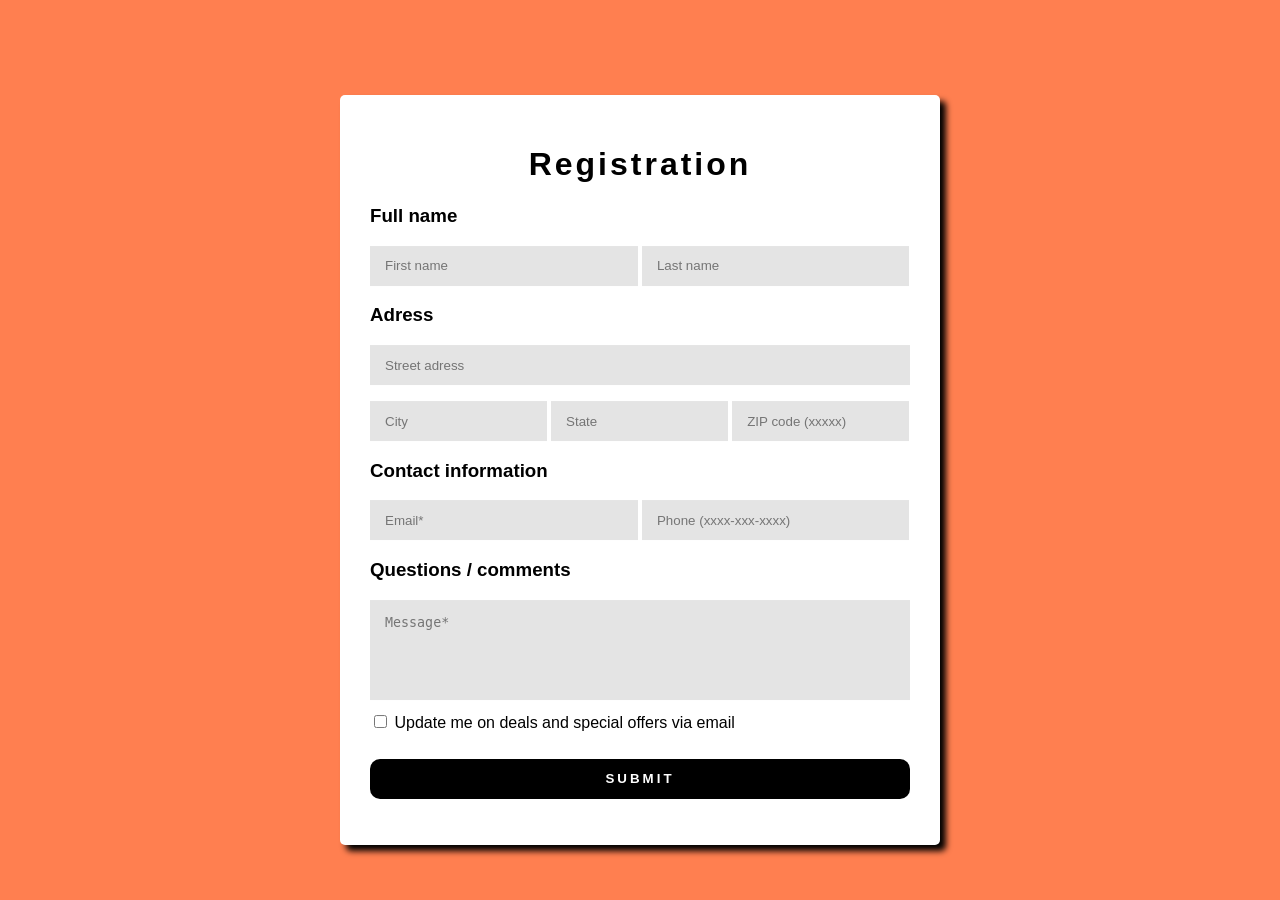
<file: index.html>
<html>
    <head>
        <title>ПР №4</title>
        <link  href="style.css" rel="stylesheet" type="text/css"/>
    </head>
    <body>
        <div class="registration-form">
            <h1>Registration</h1>
            <form>
                <div class="input-field">
                    <h3>Full name</h3>
                    <input type="text" placeholder="First name" style="width: calc((100% - 5px)/2);" pattern="^[A-Z]+[a-z]*$" required>
                    <input type="text" placeholder="Last name" style="width: calc((100% - 5px)/2);" pattern="^[A-Z]+[a-z]*$" required>
                </div>
                <div class="input-field">
                    <h3>Adress</h3>
                    <p><input type="text" placeholder="Street adress" style="width: 100%;" required></p>
                    <input type="text" placeholder="City" style="width: calc((100% - 5px*2)/3);" pattern="^[A-Z]+[a-z]*$" required>
                    <input type="text" placeholder="State" style="width: calc((100% - 5px*2)/3);" pattern="^[A-Z]+[a-z]*$" required>
                    <input type="text" placeholder="ZIP code (xxxxx)" style="width: calc((100% - 5px*2)/3);" pattern="\d{5}" required>
                </div>
                <div class="input-field">
                    <h3>Contact information</h3>
                    <input type="email" placeholder="Email*" style="width: calc((100% - 5px)/2);" required>
                    <input type="phone" placeholder="Phone (xxxx-xxx-xxxx)" style="width: calc((100% - 5px)/2);" pattern="\d{4}-\d{3}-\d{4}" required>
                </div>
                <div class="input-field">
                    <h3>Questions / comments</h3>
                    <textarea placeholder="Message*"></textarea>
                </div>
                <div class="input-field">
                    <input type="checkbox" name="update" style="padding-top: 0%;">
                    <label for="update">Update me on deals and special offers via email</label>                    
                </div>
                <div class="button">
                    <p><input type="submit"></p>
                </div>
            </form>
        </div>
    </body>
</html>
</file>
<file: style.css>
*
{
    outline: none;
}

body
{
    background-color: coral;
}

.registration-form
{
    top: 50%;
    left: 50%;
    transform: translate(-50%, -50%);
    font-family: sans-serif;
    position: absolute;
    max-width: 600px;
    width: 100%;
    margin: 20px auto;
    padding: 30px;
    background-color: white;
    box-sizing: border-box;
    border-radius: 5px;
    box-shadow: 6px 6px 6px rgba(0, 0, 0, 1);
    display: inline-block;
}

.registration-form h1
{
    text-align: center;
    letter-spacing: 3px;
}

.input-field
{
    clear: both;
}

.input-field input[type="text"]
{
    height: 40px;
    background-color: rgb(228, 228, 228);
    border: 0;
    padding: 15px;
    justify-content: space-between;
    clear: both;
}

.input-field input[type="email"]
{
    height: 40px;
    background-color: rgb(228, 228, 228);
    border: 0;
    padding: 15px;
    justify-content: space-between;
    clear: both;
}

.input-field input[type="phone"]
{
    height: 40px;
    background-color: rgb(228, 228, 228);
    border: 0;
    padding: 15px;
    justify-content: space-between;
    clear: both;
}

.input-field input[type="checkbox"]
{
    margin-top: 15px;
    margin-bottom: 15px;
}

.input-field textarea
{
    background-color: rgb(228, 228, 228);
    border: 0;
    width: 100%;
    height: 100px;
    padding: 15px;
    resize: none;
}

.button input
{
    border: 0;
    border-radius: 10px;
    background-color: black;
    color: white;
    text-transform: uppercase;
    letter-spacing: 3px;
    font-weight: bold;
    width: 100%;
    height: 40px;
}
</file>
